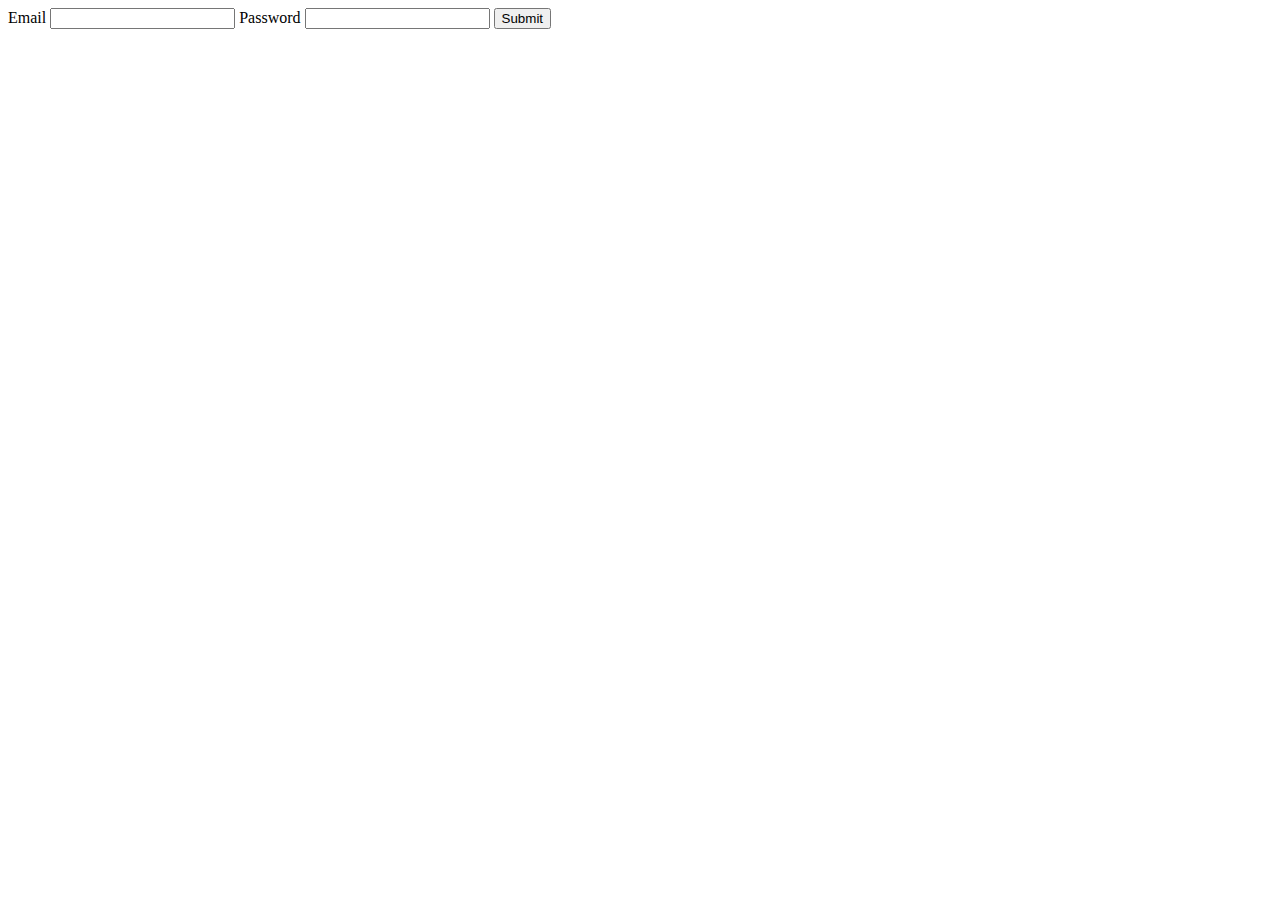
<file: PHP SuperGlobal28-April-2022/Task1/index.html>
<!DOCTYPE html>
<html lang="en">

<head>
    <meta charset="UTF-8">
    <meta http-equiv="X-UA-Compatible" content="IE=edge">
    <meta name="viewport" content="width=device-width, initial-scale=1.0">
    <title>Document</title>
</head>

<body>
    <form method="post" action="in.php">
        <label for="">Email</label>
        <input type="email" name="email">
        <label for="">Password</label>
        <input type="password" name="password">

        <input type="submit">
    </form>
</body>

</html>
</file>
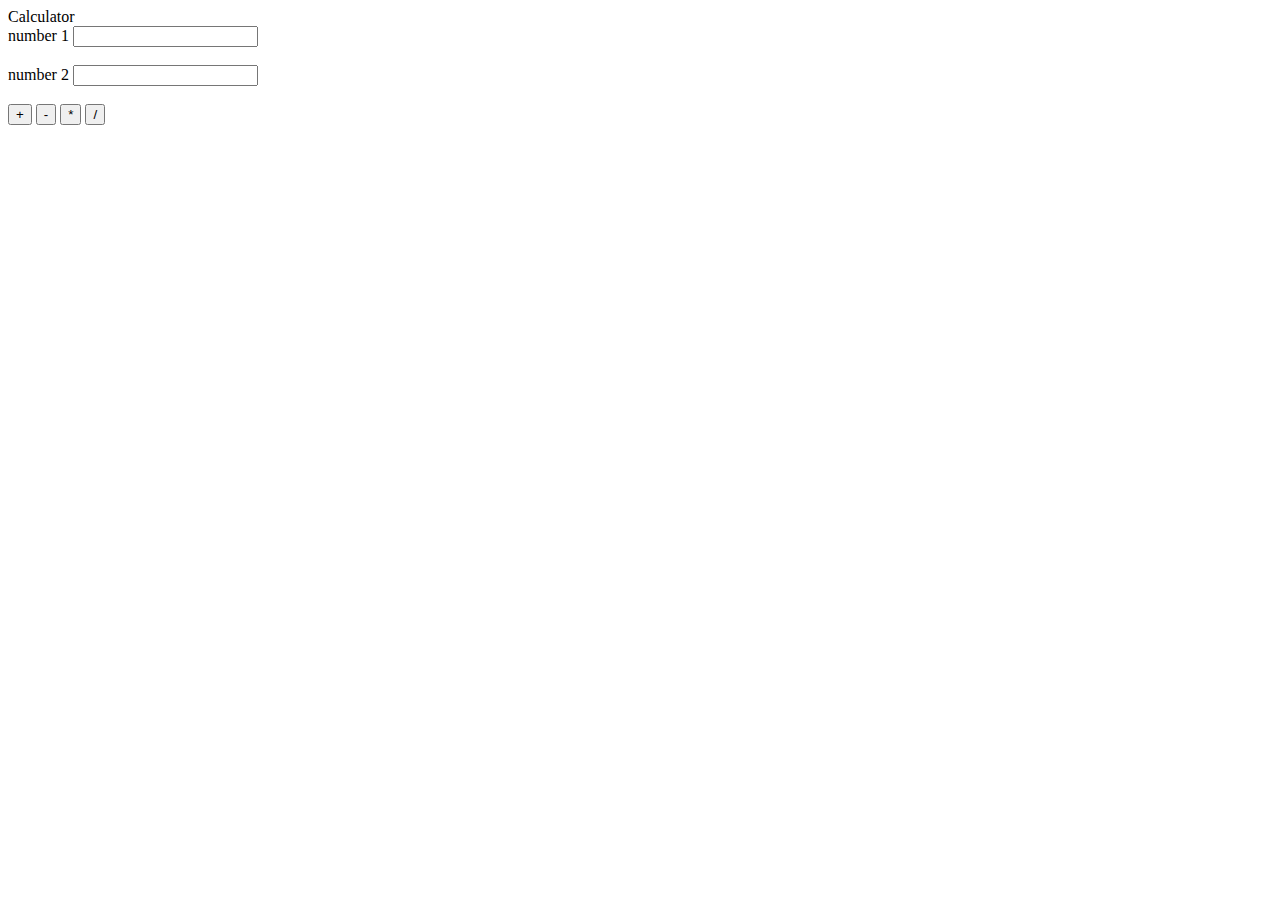
<file: PHP SuperGlobal28-April-2022/Task2/index.html>
<!DOCTYPE html>
<html lang="en">

<head>
    <meta charset="UTF-8">
    <meta http-equiv="X-UA-Compatible" content="IE=edge">
    <meta name="viewport" content="width=device-width, initial-scale=1.0">
    <title>Document</title>
</head>

<body>
    <div class=title> Calculator</div>
    <form action="calc.php" method="post">
        <label for="num1">number 1</label>
      <input type="number" name="num1" id="">
    <br><br>
       <label for="num2">number 2</label>
      <input type="number" name="num2" id="">
      <br>
      <br>
      <input type="submit" value="+" name="op">
      <input type="submit" value="-" name="op">
      <input type="submit" value="*" name="op">
      <input type="submit" value="/" name="op">
    <br><br>
        
    </form>

</body>

</html>
</file>
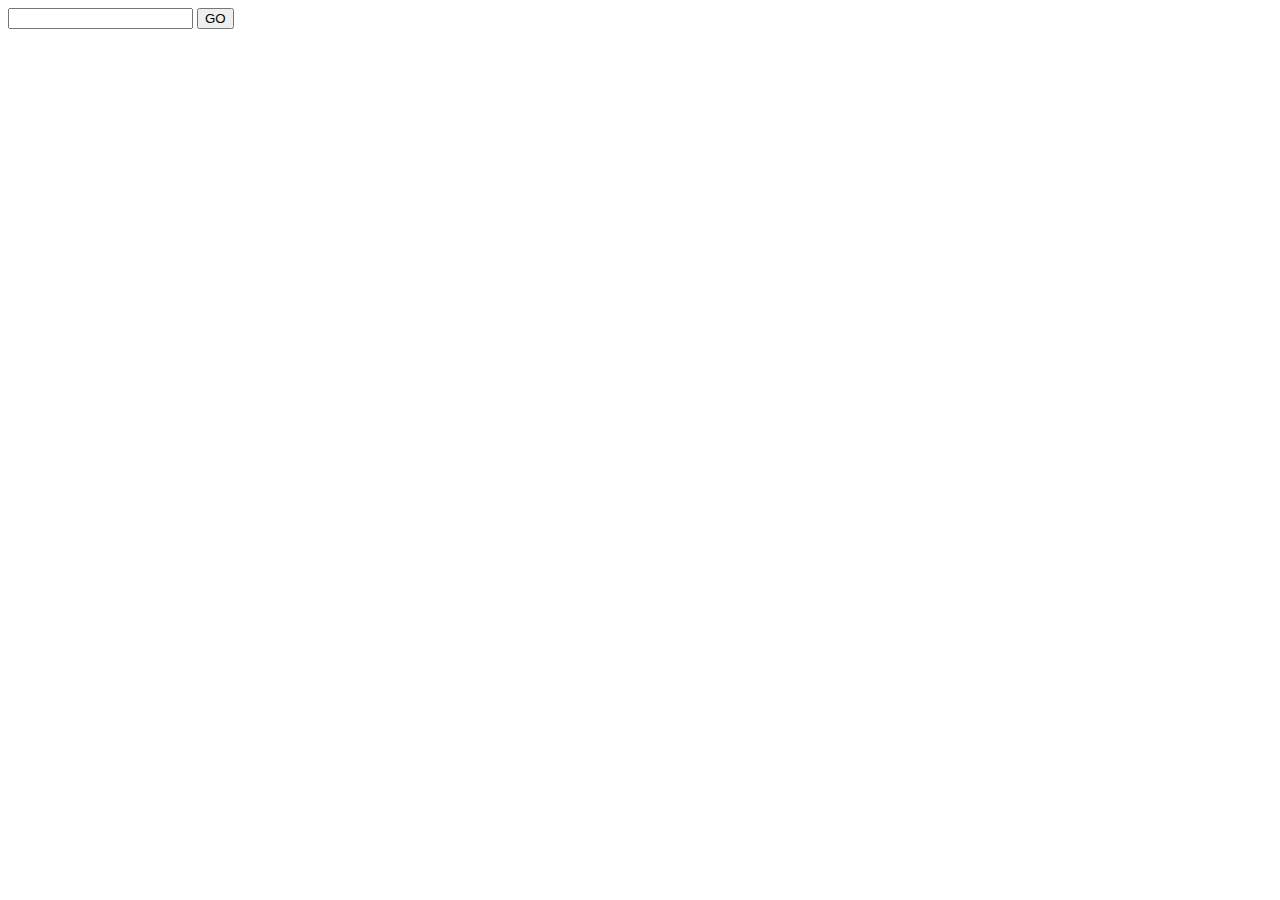
<file: PHP SuperGlobal28-April-2022/Task3/index.html>
<!DOCTYPE html>
<html lang="en">
<head>
    <meta charset="UTF-8">
    <meta http-equiv="X-UA-Compatible" content="IE=edge">
    <meta name="viewport" content="width=device-width, initial-scale=1.0">
    <title>Document</title>
</head>
<body>
    <form action="urlTask.php" method="post">
        <input type="url" name="url">
        <input type="submit" value="GO">
    </form>
</body>
</html>
</file>
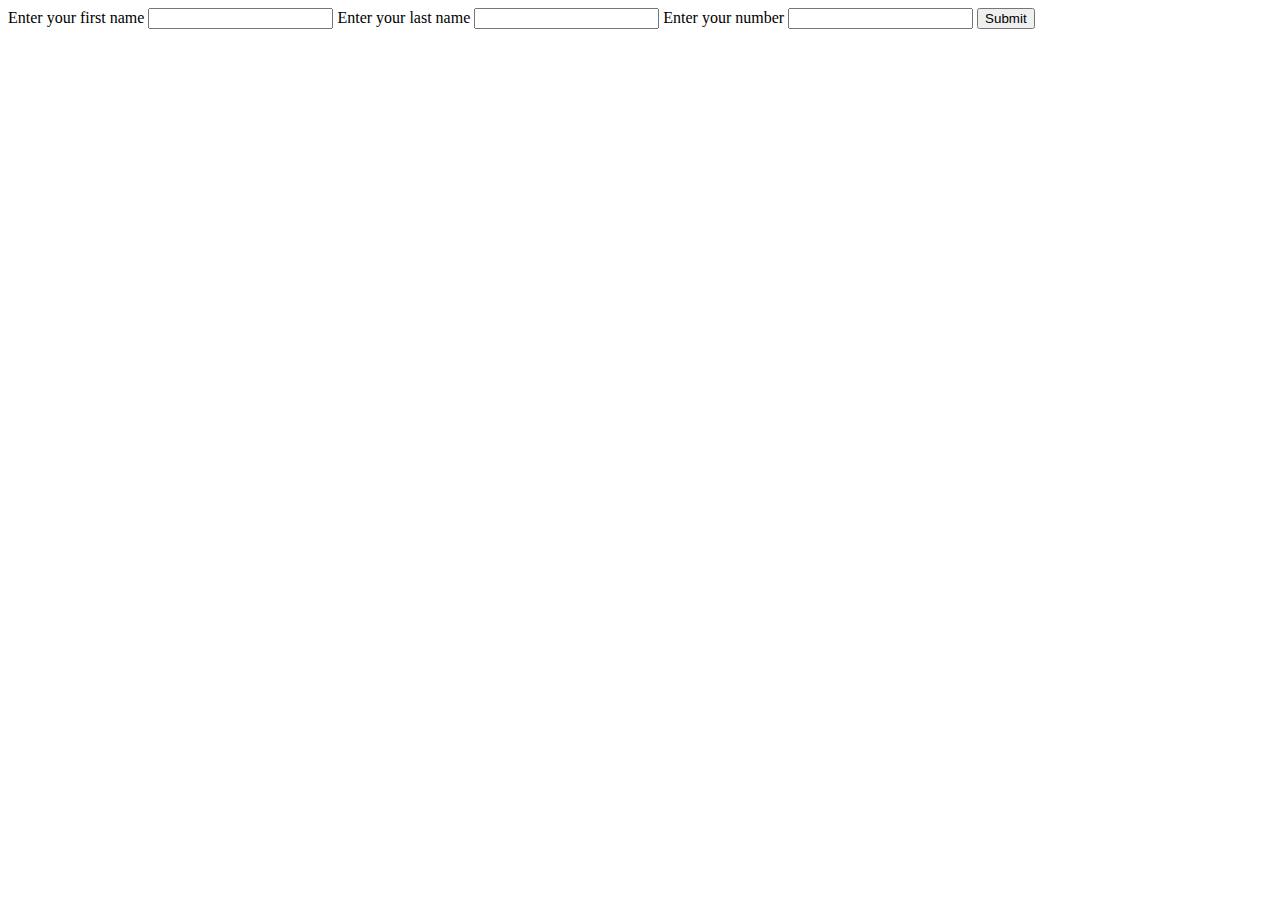
<file: Super/super.html>
<!DOCTYPE html>
<html lang="en">

<head>
    <meta charset="UTF-8">
    <meta http-equiv="X-UA-Compatible" content="IE=edge">
    <meta name="viewport" content="width=device-width, initial-scale=1.0">
    <title>Document</title>
</head>

<body>
    <form method="post" action="Super.php">
        <label for="">Enter your first name</label>
        <input type="text" name="fname">
        <label for="">Enter your last name</label>
        <input type="text" name="lname">
        <label for="">Enter your number</label>
        <input type="number" name="favnumber">
        <button>Submit</button>
    </form>
</body>

</html>
</file>
